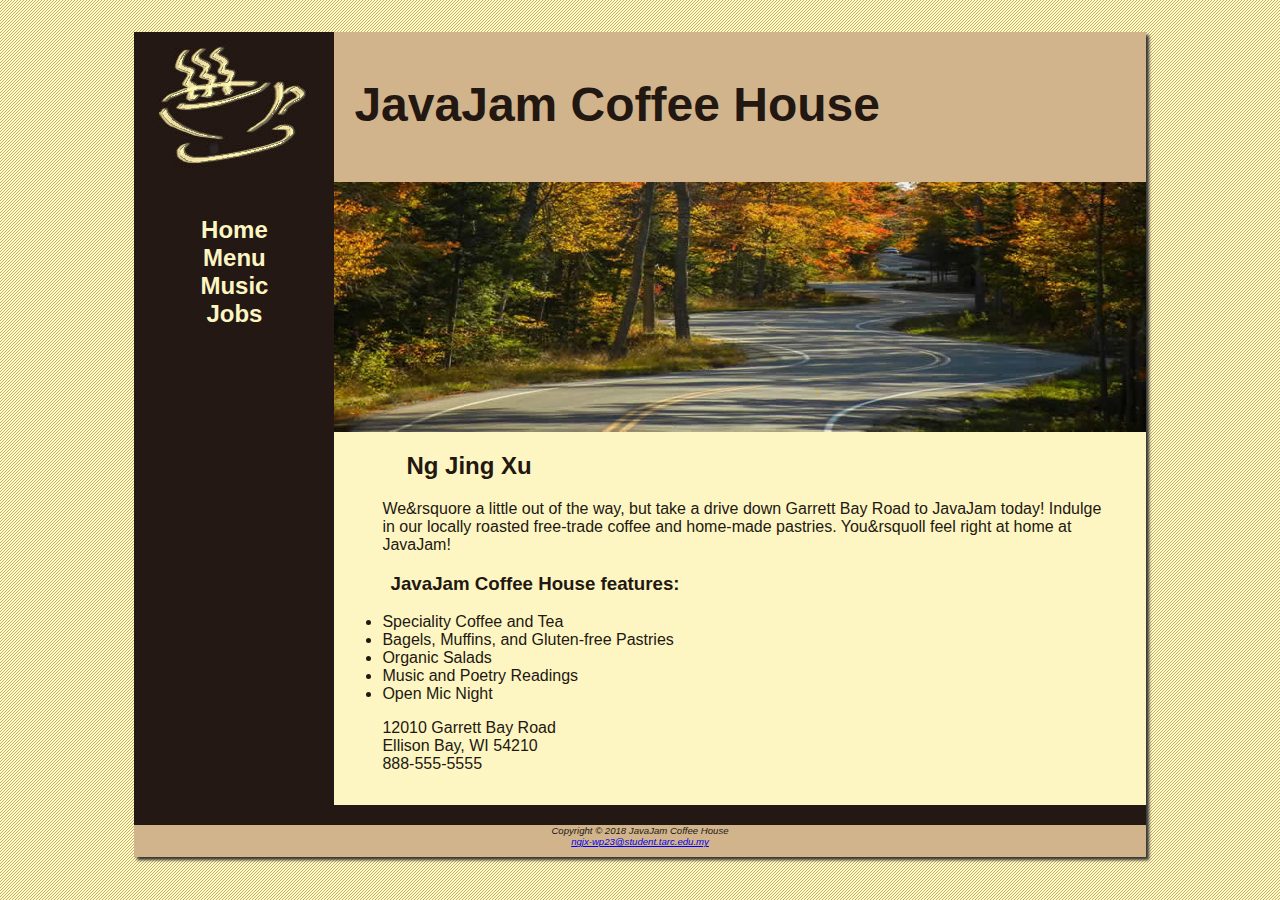
<file: index.html>
<!DOCTYPE html>
<html>

<head>
    <meta charset="utf-8">
    <title>JavaJam Coffee House</title>
    <link rel="stylesheet" href="javajam.css">
</head>

<body>
    <div id="wrapper">
        <header>
            <h1>JavaJam Coffee House</h1>
        </header>
        <nav>
            <ul>
                <li><a href="index.html">Home</a></li>
                <li><a href="menu.html">Menu</a></li>
                <li><a href="music.html">Music</a></li>
                <li><a href="jobs.html">Jobs</a></li>
            </ul>
        </nav>
        <main>
            <div id="heroroad"></div>
            <!--
                <img src="images/windingroad.jpg" alt="windingroad" width="" height="" align="right">
            -->
            <h2>Ng Jing Xu</h2>
            <p>
            We&rsquore a little out of the way, but take a drive down Garrett Bay Road to JavaJam
            today! Indulge in our locally roasted free-trade coffee and home-made pastries.
            You&rsquoll feel right at home at JavaJam!
            </p>
            <h3>JavaJam Coffee House features:</h3>
            <ul>
                <li>Speciality Coffee and Tea</li>
                <li>Bagels, Muffins, and Gluten-free Pastries</li>
                <li>Organic Salads</li>
                <li>Music and Poetry Readings</li>
                <li>Open Mic Night</li>
            </ul>
            <div>
                12010 Garrett Bay Road<br>
                Ellison Bay, WI 54210<br>
                888-555-5555
            </div>
        </main>
        <br>
        <footer>
              Copyright &copy; 2018 JavaJam Coffee House<br>
             <a href="mailto:ngjx-wp23@student.tarc.edu.my">ngjx-wp23@student.tarc.edu.my</a>
        </footer>
    </div>
</body>

</html>
</file>
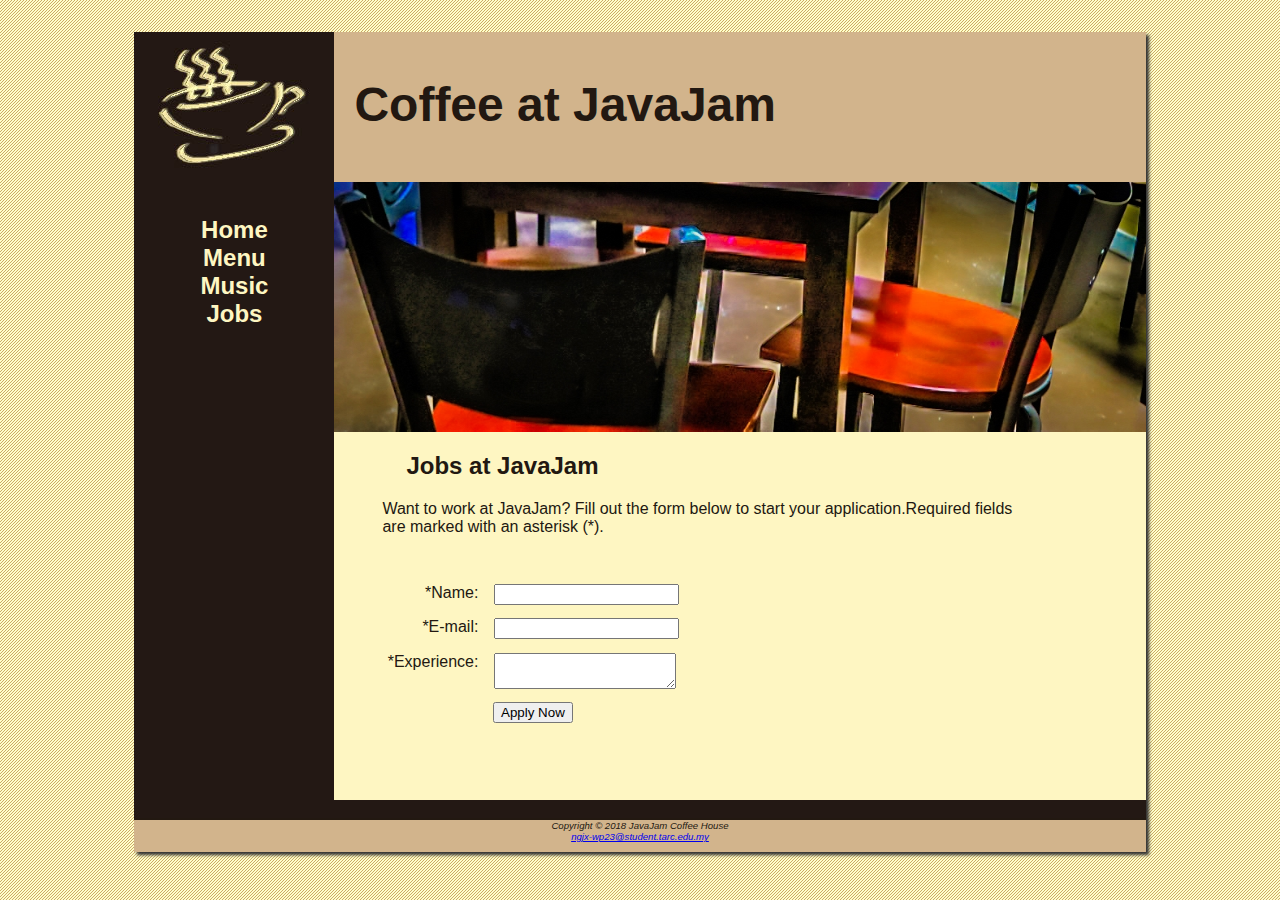
<file: jobs.html>
<!DOCTYPE html>
<html>

<head>
    <meta charset="utf-8">
    <title>JavaJam Coffee House</title>
    <link rel="stylesheet" href="javajam.css">
</head>

<body>
    <div id="wrapper">
        <header>
            <h1>Coffee at JavaJam</h1>
        </header>
        <nav>
            <ul>
                <li><a href="index.html">Home</a></li>
                <li><a href="menu.html">Menu</a></li>
                <li><a href="music.html">Music</a></li>
                <li><a href="jobs.html">Jobs</a></li>
            </ul>
        </nav>
        <!--<nav>
            <a href="index.html" >Home</a> &nbsp;
            <a href="menu.html" >Menu</a> &nbsp;
            <a href="music.html" >Music</a> &nbsp;
            <a href="jobs.html" >Jobs</a>
        </nav>-->
        <main>
            <div id="herojobs">
                <!-- Content within the herojobs div -->
            </div>
        
            <h2>Jobs at JavaJam</h2>
            <p>Want to work at JavaJam? Fill out the form below to start your application.Required fields<br>are marked with an asterisk (*).</p>
        
            <form action="https://webdevbasics.net/scripts/javajam8.php" method="post">
                <label for="myName">*Name:</label>
                <input type="text" id="myName" name="myName" required>
        
                <label for="myEmail">*E-mail:</label>
                <input type="email" id="myEmail" name="myEmail" required>
        
                <label for="myExperience">*Experience:</label>
                <textarea id="myExperience" name="myExperience" rows="2" cols="20" required></textarea>
        
                <input type="submit" id="mySubmit" value="Apply Now">
            </form>
        </main>

        <br>
        <footer>
              Copyright &copy; 2018 JavaJam Coffee House<br>
             <a href="mailto:ngjx-wp23@student.tarc.edu.my">ngjx-wp23@student.tarc.edu.my</a>
        </footer>
    </div>
</body>

</html>
</file>
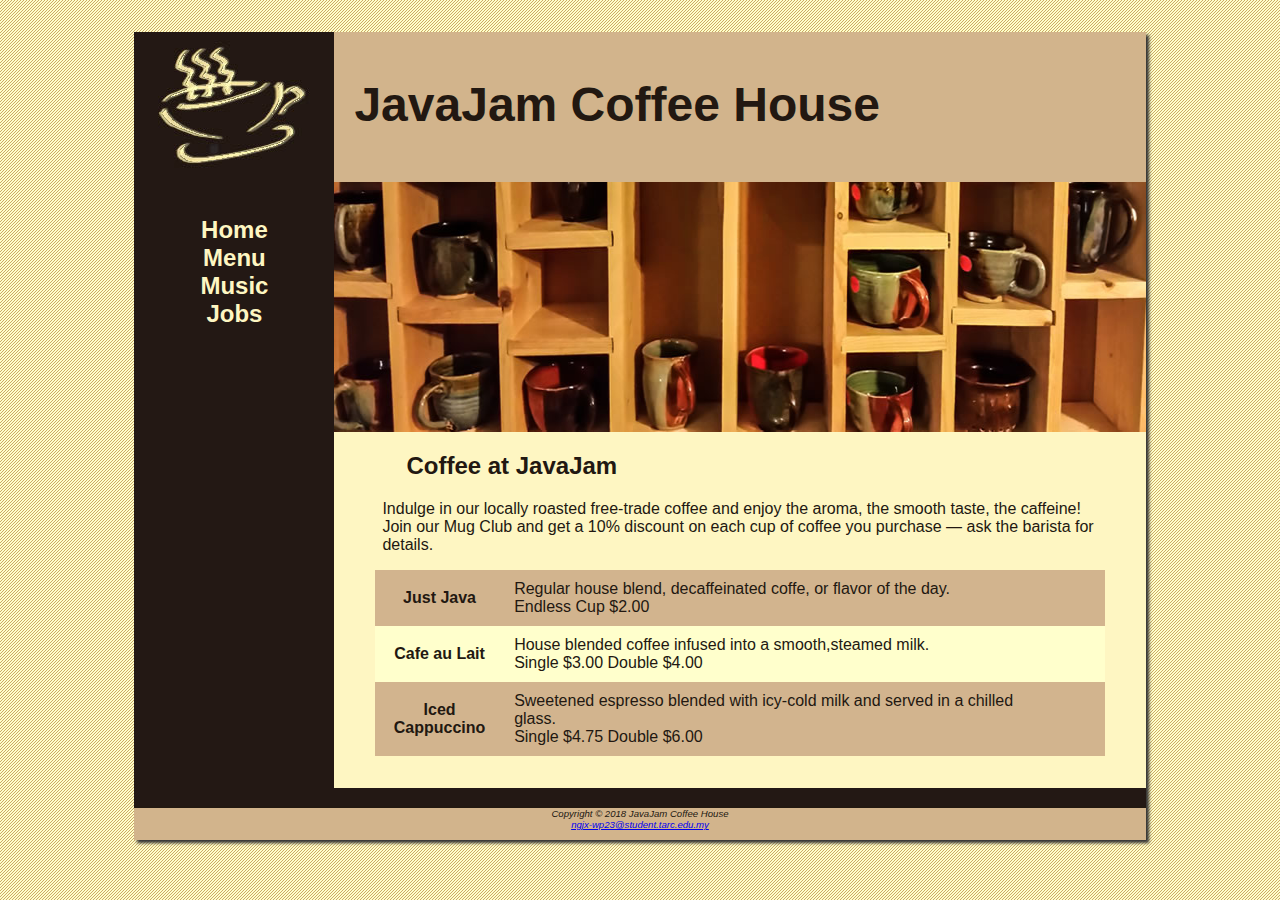
<file: menu.html>
<!DOCTYPE html>
<html>

<head>
    <meta charset="utf-8">
    <title>JavaJam Coffee House Menu</title>
    <link rel="stylesheet" href="javajam.css">
</head>

<body>
    <div id="wrapper">
        <header>
            <h1>JavaJam Coffee House</h1>
        </header>
        <nav>
            <ul>
                <li><a href="index.html">Home</a></li>
                <li><a href="menu.html">Menu</a></li>
                <li><a href="music.html">Music</a></li>
                <li><a href="jobs.html">Jobs</a></li>
            </ul>
        </nav>
        <main>
            <div id="heromugs"></div>
            <!--
                <img src="images/mugs.jpg" alt="mugs" width="450" height="300" align="right">
            -->
            <h2>Coffee at JavaJam</h2>
            <p>
            Indulge in our locally roasted free-trade coffee and enjoy the aroma, the smooth
            taste, the caffeine! Join our Mug Club and get a 10% discount on each cup of
            coffee you purchase — ask the barista for details.
            </p>
            <!--<dl>
                <dt><strong>Just Java</strong></dt>
                <dd>Regular house blend, decaffeinated coffee, or flavor of the day</dd>
                <dd>Endless Cup $3.00</dd>
                <dt><strong>Cafe au Lait</strong></dt>
                <dd>House blended coffee infused into a smooth, steamed milk</dd>
                <dd>Single $2.00 Double $4.00</dd>
                <dt><strong>Iced Cappuccino</strong></dt>
                <dd>Sweetened espresso blended with icy-cold milk and served in a
                    chilled glass</dd>
                <dd>Single $4.75 Double $6.00</dd>
            </dl>-->
            <table>
                <tr>
                    <th>Just Java</th>
                    <td>Regular house blend, decaffeinated coffe, or flavor of the day.<br>Endless Cup $2.00</td>
                </tr>
                <tr>
                    <th>Cafe au Lait</th>
                    <td>House blended coffee infused into a smooth,steamed milk.<br>Single $3.00 Double $4.00</td>
                </tr>
                <tr>
                    <th>Iced<br>Cappuccino</th>
                    <td>Sweetened espresso blended with icy-cold milk and served in a chilled<br>glass.<br>Single $4.75 Double $6.00</td>
                </tr>
            </table>
        </main>
        <br>
        <footer>
            Copyright &copy; 2018 JavaJam Coffee House<br>
            <a href="mailto:ngjx-wp23@student.tarc.edu.my">ngjx-wp23@student.tarc.edu.my</a>
        </footer>
    </div>
</body>

</html>
</file>
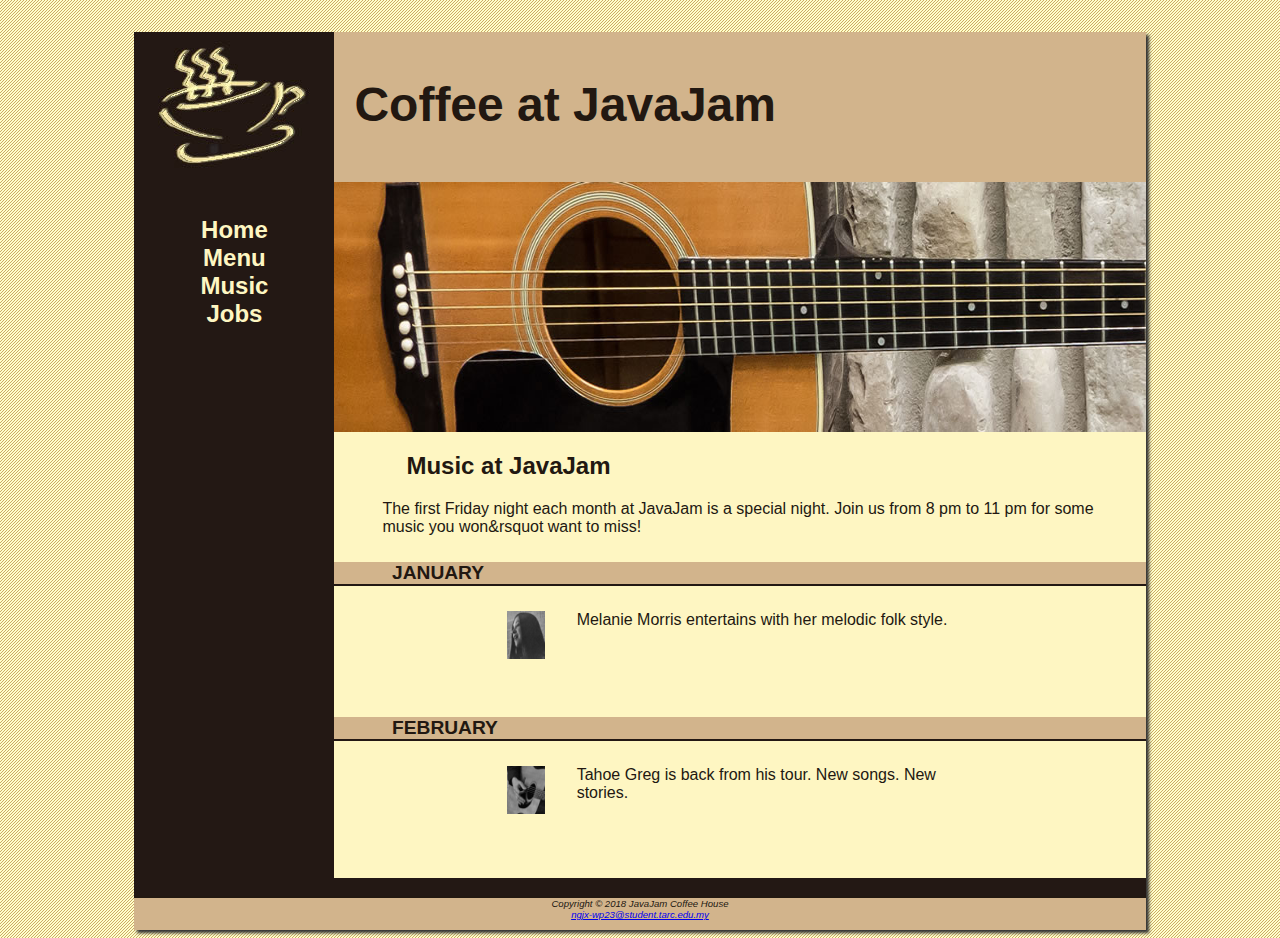
<file: music.html>
<!DOCTYPE html>
<html>

<head>
    <meta charset="utf-8">
    <title>JavaJam Coffee House</title>
    <link rel="stylesheet" href="javajam.css">
</head>

<body>
    <div id="wrapper">
        <header>
            <h1>Coffee at JavaJam</h1>
        </header>
        <nav>
            <ul>
                <li><a href="index.html">Home</a></li>
                <li><a href="menu.html">Menu</a></li>
                <li><a href="music.html">Music</a></li>
                <li><a href="jobs.html">Jobs</a></li>
            </ul>
        </nav>
        <!--<nav>
            <a href="index.html" >Home</a> &nbsp;
            <a href="menu.html" >Menu</a> &nbsp;
            <a href="music.html" >Music</a> &nbsp;
            <a href="jobs.html" >Jobs</a>
        </nav>-->
        <main>
            <div id="heroguitar"></div>
            <h2>Music at JavaJam</h2>
            <p>
                The first Friday night each month at JavaJam is a special night. Join us from 8
                pm to 11 pm for some music you won&rsquot want to miss!
            </p>
            <h4>January</h4>
            <div class="details">
                <a href="images/melanie.jpg">
                    <img class="floatleft" src="images/melaniethumb.jpg"alt="melanie" width="80px" height="80px">
                </a>
                Melanie Morris entertains with her melodic folk style.
            </div>
            <h4>February</h4>
            <div class="details">
                <a href="images/gregthumb.jpg">
                    <img class="floatleft" src="images/gregthumb.jpg" alt="gregthumb" width="80px" height="80px">
                </a>
                Tahoe Greg is back from his tour. New songs. New stories.
            </div>
        </main>
        <br>
        <footer>
              Copyright &copy; 2018 JavaJam Coffee House<br>
             <a href="mailto:ngjx-wp23@student.tarc.edu.my">ngjx-wp23@student.tarc.edu.my</a>
        </footer>
    </div>
</body>

</html>
</file>
<file: javajam.css>
body {
    background-color: #FCEBB6;
    color: #221811;
    font-family: Verdana, Arial, sans-serif;
    background-image: url(images/background.gif);
}

header{
    background-color: #D2B48C;
    height: 150px;
    /*text-align: center;*/
    background-image: url(images/javajamlogo.jpg);
    background-repeat: no-repeat;

}

h1{
    /*line-height:200%;*/
    padding-top: 45px;
    padding-left: 220px;
    font-size: 3em;
}

nav{
    text-align: center;
    font-weight: bold;
    font-size: 1.5em;
    padding-top: 10px;
    float: left;
    width: 200px;
}

nav a:link { color: #FEF6C2; }

nav a:visited {color: #D2B48C;}

nav a:hover {color:#cc9933;}

nav ul{
    list-style-type: none;
    padding-left: 0;
}

footer{
    background-color: #D2B48C;
    font-size: .60em;
    font-style: italic;
    text-align: center;
    padding-bottom: 10px;
    border-top: solid 2px #221811;
}

#wrapper{
    width: 80%;
    margin-right: auto;
    margin-left: auto;
    background-color: #231814;
    min-width: 900px;
    max-width: 1280px;
    box-shadow: 3px 3px 3px #333333;
}

nav a{
    text-decoration: none;
}

h4{
    background-color: #D2B48C;
    font-size: 1.2em;
    padding-left: .5em;
    padding-bottom: 0;
    text-transform: uppercase;
    border-bottom: 2px solid #231814;
    clear: left;
}

main{
    /*padding: 0em 2em 2em 2em;*/
    padding-left: 0em;
    padding-right :0em;
    padding-top: 0;
    padding-bottom: 2em;
    display: block;
    margin-left: 200px;
    background-color: #FEF6C2;
}

main h2, main h3, main h4, main p, main div, main ul, main dl{
    padding-left: 3em;
    padding-right: 2em;
}

.details{
    padding-left: 20%;
    padding-right: 20%;
    overflow: auto;
}

img{
    padding-left: 10px;
    padding-right: 10px;
}

* {
    box-sizing: border-box;
}

#heroroad{
    background-image: url(images/heroroad.jpg);
    background-size: 100% 100%;
    height: 250px;
}

#heromugs{
    background-image: url(images/heromugs.jpg);
    background-size: 100% 100%;
    height: 250px;
}

#heroguitar{
    background-image: url(images/heroguitar.jpg);
    background-size: 100% 100%;
    height: 250px;
}

#herojobs{
    background-image: url(images/herojobs.jpg);
    background-size: 100% 100%;
    height: 250px;
}

.floatleft{
    float: left;
    padding-right: 2em;
    padding-bottom: 2em;

}

header, nav, main, footer{display: block;}

table {
    width: 90%;
    margin: 0 auto;
    border-spacing: 0;
    background-color: #FFFFCC;
}

td, th {
    padding: 10px;
}

tr:nth-of-type(odd) {
    background-color: #D2B48E;
}

form {
    padding: 2em;
}

label {
    float: left;
    display: block;
    text-align: right;
    width: 8em;
    padding-right: 1em;
}

input, textarea {
    display: block;
    margin-bottom: 1em;
}

#mySubmit {
    margin-left: 9.5em;
}
</file>
